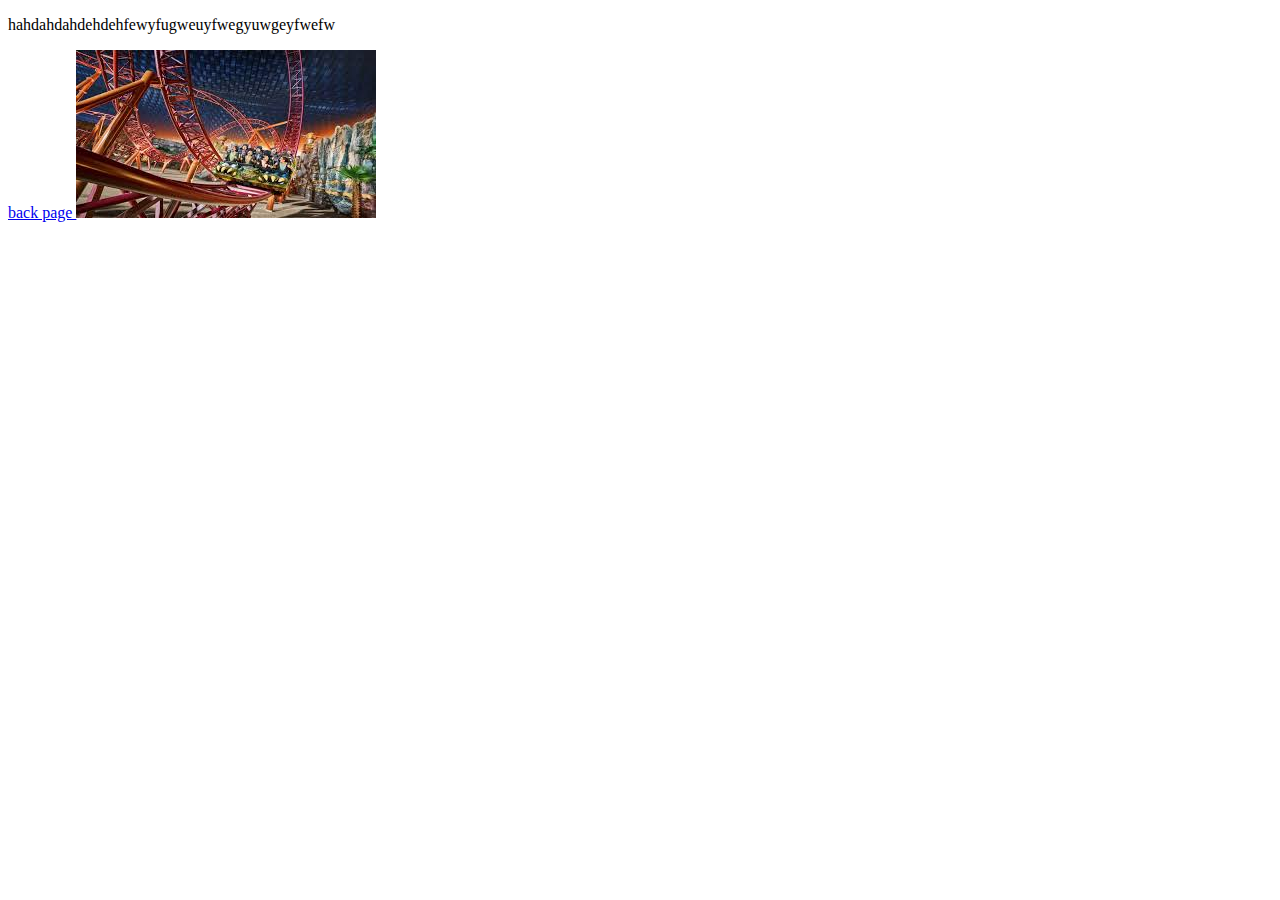
<file: just.html>
<!DOCTYPE html>
<html lang="en">
<head>
    <meta charset="UTF-8">
    <meta name="viewport" content="width=device-width, initial-scale=1.0">
    <title>google</title>
</head>
<body> 
    <p>hahdahdahdehdehfewyfugweuyfwegyuwgeyfwefw

    </p>
   <a href="index.html" class="link">back page

   </a> <img src="[data-uri]
   " alt="">
</body>
</html>
</file>
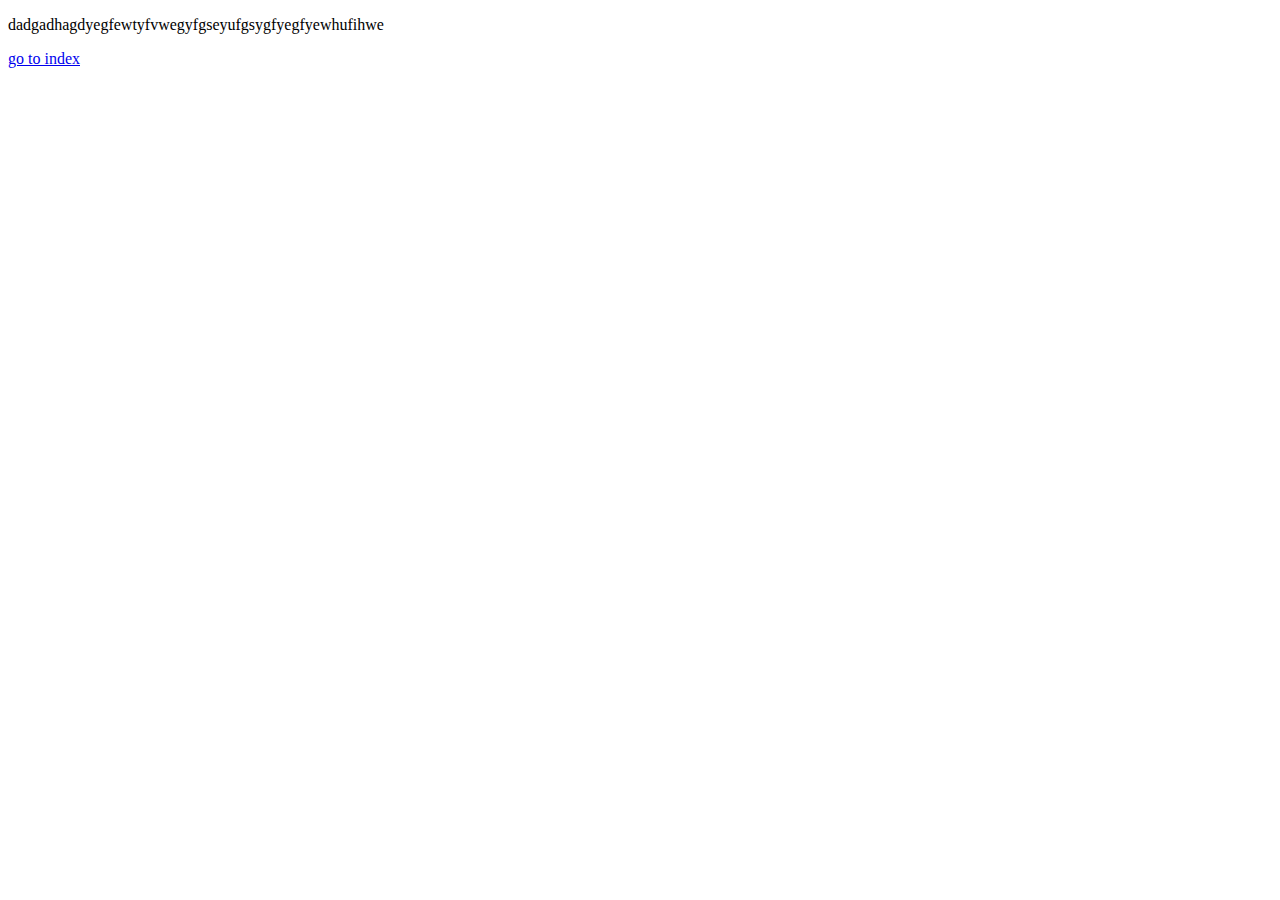
<file: therdpage.html>
<!DOCTYPE html>
<html lang="en">
<head>
    <meta charset="UTF-8">
    <meta name="viewport" content="width=device-width, initial-scale=1.0">
    <title>third page

    </title>
</head>
<body> <p>dadgadhagdyegfewtyfvwegyfgseyufgsygfyegfyewhufihwe</p> <a href="just.html">go to index</a>
    
</body>
</html>
</file>
